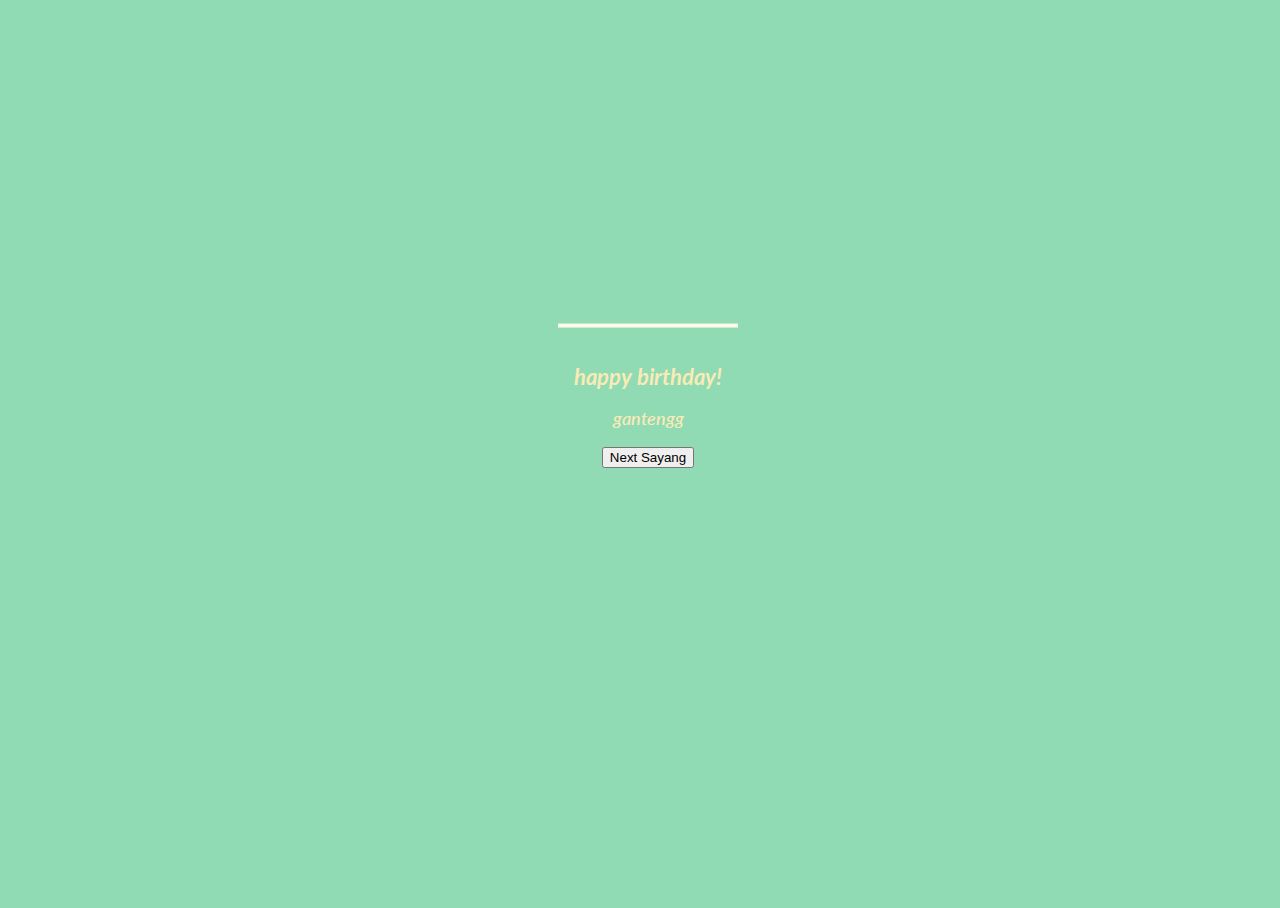
<file: index.html>
<!DOCTYPE html>
<html lang="en">
  <head>
    <meta charset="UTF-8">
    <meta name="viewport" content="width=device-width, initial-scale=1.0">
    <title>Document</title>
    <style>
      @import url(https://fonts.googleapis.com/css?family=Lato:300italic);

      html,
      body {
        width: 100%;
        height: 100%;
        scrollbar-width: none;
        overflow: hidden;
      }

      body {
        background: #90dab4;
      }

      .name{
        font-size: 1.1rem;
        font-weight: 600;
      }

      #cake {
        display: block;
        position: relative;
        margin: -10em auto 0 auto;
      }

      /* ============================================== Candle
      */

      .cake {
        background: #ffffff;
        border-radius: 10px;
        position: absolute;
        top: 228px;
        left: 50%;
        margin-left: -2.4px;
        margin-top: -8.33333333px;
        width: 5px;
        height: 35px;
        transform: translateY(-300px);
        backface-visibility: hidden;
        animation: in 500ms 6s ease-out forwards;
      }
      .cake:after,
      .cake:before {
        background: rgba(216, 47, 47, 0.4);
        content: "";
        position: absolute;
        width: 100%;
        height: 2.22222222px;
      }
      .cake:after {
        top: 25%;
        left: 0;
      }
      .cake:before {
        top: 45%;
        left: 0;
      }

      /* ============================================== Fire
      */

      .fuego {
        border-radius: 100%;
        position: absolute;
        top: -20px;
        left: 50%;
        margin-left: -2.6px;
        width: 6.66666667px;
        height: 18px;
      }
      .fuego:nth-child(1) {
        animation: fuego 2s 6.5s infinite;
      }
      .fuego:nth-child(2) {
        animation: fuego 1.5s 6.5s infinite;
      }
      .fuego:nth-child(3) {
        animation: fuego 1s 6.5s infinite;
      }
      .fuego:nth-child(4) {
        animation: fuego 0.5s 6.5s infinite;
      }
      .fuego:nth-child(5) {
        animation: fuego 0.2s 6.5s infinite;
      }

      /* ============================================== Animation Fire
      */

      @keyframes fuego {
        0%, 100% {
          background: rgba(188, 160, 49, 0.5);
          box-shadow: 0 0 40px 10px rgba(248, 233, 209, 0.2);
          transform: translateY(0) scale(1);
        }
        50% {
          background: rgba(7, 7, 7, 0.1);
          box-shadow: 0 0 40px 20px rgba(243, 15, 182, 0.2);
          transform: translateY(-20px) scale(0);
        }
      }

      @keyframes in {
        to {
          transform: translateY(0);
        }
      }

      .text {
        color: #f8ebb6;
        font-family: 'Lato', sans-serif;
        font-weight: 300;
        font-style:italic;
        text-align: center;
        h1 {
          font-size: 1.4em;
        }
      }
    </style>
  </head>
  <body>
      <div class="cake">
        <div class="fuego"></div>
        <div class="fuego"></div>
        <div class="fuego"></div>
        <div class="fuego"></div>
        <div class="fuego"></div>
      </div>
      <svg id="cake" version="1.1" x="0px" y="0px" width="200px" height="500px" viewBox="0 0 200 500" enable-background="new 0 0 200 500" xml:space="preserve">
        <path fill="#a88679" d="M173.667-13.94c-49.298,0-102.782,0-147.334,0c-3.999,0-4-16.002,0-16.002
        c44.697,0,96.586,0,147.334,0C177.667-29.942,177.668-13.94,173.667-13.94z">
            <animate id="bizcocho_3" attributeName="d" calcMode="spline" keySplines="0 0 1 1; 0 0 1 1" begin="relleno_2.end" dur="0.3s" fill="freeze" values="
                              M173.667-13.94c-49.298,0-102.782,0-147.334,0c-3.999,0-4-16.002,0-16.002
        c44.697,0,96.586,0,147.334,0C177.667-29.942,177.668-13.94,173.667-13.94z
                              ;
                              M173.667,411.567c-47.995,12.408-102.955,12.561-147.334,0
        c-3.848-1.089-0.189-16.089,3.661-15.002c44.836,12.66,90.519,12.753,139.427,0.07
        C173.293,395.631,177.541,410.566,173.667,411.567z
                              ;
                              M173.667,427.569c-49.795,0-101.101,0-147.334,0c-3.999,0-4-16.002,0-16.002
        c46.385,0,97.539,0,147.334,0C177.668,411.567,177.667,427.569,173.667,427.569z
                              " />
        </path>
        <path fill="#8b6a60" d="M100-178.521c1.858,0,3.364,1.506,3.364,3.363c0,0,0,33.17,0,44.227
        c0,19.144,0,57.431,0,76.574c0,10.152,0,40.607,0,40.607c0,1.858-1.506,3.364-3.364,3.364l0,0c-1.858,0-3.364-1.506-3.364-3.364c0,0,0-30.455,0-40.607c0-19.144,0-57.432,0-76.575c0-11.057,0-44.226,0-44.226C96.636-177.015,98.142-178.521,100-178.521
        L100-178.521z">
            <animate id="relleno_2" attributeName="d" calcMode="spline" keySplines="0 0 1 1; 0 0 1 1; 0 0 0.58 1" begin="bizcocho_2.end" dur="0.5s" fill="freeze" values="
                              M100-178.521c1.858,0,3.364,1.506,3.364,3.363c0,0,0,33.17,0,44.227
        c0,19.144,0,57.431,0,76.574c0,10.152,0,40.607,0,40.607c0,1.858-1.506,3.364-3.364,3.364l0,0c-1.858,0-3.364-1.506-3.364-3.364c0,0,0-30.455,0-40.607c0-19.144,0-57.432,0-76.575c0-11.057,0-44.226,0-44.226C96.636-177.015,98.142-178.521,100-178.521
        L100-178.521z
                              ;
                              M100,267.257c1.858,0,3.364,1.506,3.364,3.363c0,0,0,33.17,0,44.227
        c0,19.143,0,57.43,0,76.574c0,10.151,0,40.606,0,40.606c0,1.858-1.506,3.364-3.364,3.364l0,0c-1.858,0-3.364-1.506-3.364-3.364
        c0,0,0-30.455,0-40.606c0-19.145,0-57.432,0-76.576c0-11.057,0-44.225,0-44.225C96.636,268.763,98.142,267.257,100,267.257
        L100,267.257z
                              ;
                              M93.928,405.433c-0.655,6.444-0.102,9.067,2.957,11.798c0,0,8.083,5.571,16.828,3.503
        c18.629-4.406,43.813,6.194,50.792,7.791c14.75,3.375,9.162,6.867,9.162,6.867c-2.412,2.258-58.328,0-73.667,0l0,0
        c-1.858,0-69.995,2.133-73.667,0c0,0-3.337-2.439,6.172-5.992c11.375-4.25,52.875,8.822,47.139-9.442
        c-6.333-20.167,5.226-21.514,5.226-21.514c3.435-0.915,12.78-6.663,10.923-0.546L93.928,405.433z
                              ;
                              M102.242,427.569c5.348,0,14.079,0,17.462,0c0,0,17.026,0,27.504,0
        c19.143,0,20.39-3.797,26.459,0c3,1.877,0,7.823,0,7.823c-2.412,2.258-58.328,0-73.667,0l0,0c-1.858,0-67.187,0-73.667,0
        c0,0-4.125-4.983,0-7.823c5.201-3.58,16.085,0,23.725,0c8.841,0,20.762,0,20.762,0c3.686,0,8.597,0,19.511,0H102.242z
                              " />
        </path>
        <path fill="#a88679" d="M173.667-15.929c-46.512,0-105.486,0-147.334,0c-3.999,0-4-16.002,0-16.002
        c43.566,0,97.96,0,147.334,0C177.667-31.931,177.666-15.929,173.667-15.929z">
            <animate id="bizcocho_2" attributeName="d" calcMode="spline" keySplines="0 0 1 1; 0 0 1 1; 0.25 0 0.58 1" begin="relleno_1.end" dur="0.5s" fill="freeze" values="
                              M173.667-15.929c-46.512,0-105.486,0-147.334,0c-3.999,0-4-16.002,0-16.002
        c43.566,0,97.96,0,147.334,0C177.667-31.931,177.666-15.929,173.667-15.929z
                              ;
                              M173.434,445.393c-47.269,8.001-105.245,8.001-147.334,0c-3.929-0.747-0.692-16.543,3.243-15.824
        c43.828,8.001,92.165,8.001,140.739,0C174.029,428.918,177.377,444.726,173.434,445.393z
                              ;
                              M173.667,449.514c-47.576-5.454-102.799-5.744-147.333,0c-3.966,0.512-3.938-15.297,0-16.002
        c43.683-7.823,97.646-8.026,147.333,0C177.616,434.15,177.642,449.969,173.667,449.514z
                              ;
                              M173.667,451.394c-49.298,0-102.782,0-147.334,0c-3.999,0-4-16.002,0-16.002
        c44.697,0,96.586,0,147.334,0C177.667,435.392,177.668,451.394,173.667,451.394z
                              " />
        </path>
        <path fill="#8b6a60" d="M101.368-73.685c0,12.164,0,15.18,0,28.519c0,22.702,0-13.661,0,8.304c0,14.48,0,18.233,0,30.512
        c0,1.753-2.958,1.847-2.958,0c0-12.68,0-16.277,0-30.401c0-21.983,0,11.66,0-8.305c0-13.027,0-15.992,0-28.628
        C98.411-75.883,101.368-75.592,101.368-73.685z">
            <animate id="relleno_1" attributeName="d" calcMode="spline" keySplines="0 0 1 1; 0 0 1 1; 0 0 0.6 1" begin="bizcocho_1.end" dur="0.5s" fill="freeze" values="
                              M101.368-73.685c0,12.164,0,15.18,0,28.519c0,22.702,0-13.661,0,8.304c0,14.48,0,18.233,0,30.512
        c0,1.753-2.958,1.847-2.958,0c0-12.68,0-16.277,0-30.401c0-21.983,0,11.66,0-8.305c0-13.027,0-15.992,0-28.628
        C98.411-75.883,101.368-75.592,101.368-73.685z
                              ;
                              M101.368,350.885c0,12.164,0,65.18,0,78.518c0,22.703,0-33.66,0-11.695c0,14.48,0,28.232,0,40.512
        c0,1.753-2.958,1.847-2.958,0c0-12.68,0-26.277,0-40.402c0-21.982,0,31.66,0,11.695c0-13.027,0-65.992,0-78.627
        C98.411,348.686,101.368,348.977,101.368,350.885z
                              ;
                              M128.38,447.567c37.626,6.312,39.303,13.658,26.833,12.833c-22.653-1.499-13.636-0.831-23.302-0.831
        c-14.48,0-17.884,0-30.163,0c-2.087,0-2.068,0-3.915,0c-13.333,0-8.963,0-23.088,0c-11.668,0-14.062,5.995-27.532,1.164
        c-12.629-4.529,38.667-3.167,46.833-17.333C100.077,432.94,105.546,443.736,128.38,447.567z
                              ;
                              M173.667,451.394c2.875,0,2.997,9.257,0,9.131c-22.662-0.956-32.09-0.956-41.756-0.956
        c-14.48,0-17.884,0-30.163,0c-2.087,0-2.068,0-3.915,0c-13.333,0-8.963,0-23.088,0c-11.668,0-34.99-0.294-48.412,1.831
        c-4.109,0.65-3.01-10.006,0-10.006C37.129,451.394,149.379,451.394,173.667,451.394z
                              " />
        </path>
        <path fill="#a88679" d="M173.667,21.571c-33.174,0-111.467,0-147.334,0c-4,0-4-16.002,0-16.002c39.836,0,105.982,0,147.334,0
        C177.668,5.569,177.667,21.571,173.667,21.571z">
            <animate id="bizcocho_1" attributeName="d" calcMode="spline" keySplines="0 0 1 1; 0 0 1 1; 0 0 1 1; 0.25 0 1 1; 0 0 1 1; 0.25 0 0.6 1" begin="2s" dur="0.8s" fill="freeze" values="
                              M173.667,21.571c-33.174,0-111.467,0-147.334,0c-4,0-4-16.002,0-16.002c39.836,0,105.982,0,147.334,0
        C177.668,5.569,177.667,21.571,173.667,21.571z
                              ;
                              M173.667,459.569c-33.197,16.002-110.782,16.002-147.334,0c-3.664-1.604,1.614-15.617,5.337-14.153
        c40.702,16.002,94.289,16.104,136.505,0.103C171.917,444.1,177.271,457.832,173.667,459.569z
                              ;
                              M171.817,475.571c-39.361-3.001-105.438-2.571-143.556,0c-3.991,0.27-7.377-14.736-3.387-15.014
        c41.553-2.888,104.421-3.121,150.51-0.233C179.378,460.574,175.806,475.875,171.817,475.571z
                              ;
                              M171.817,459.564c-38.8-12.188-104.504-13.762-143.556,0c-3.772,1.329-7.961-12.604-4.178-13.905
        c40.864-14.064,105.114-15.52,151.918-0.973C179.822,445.874,175.634,460.762,171.817,459.564z
                              ;
                              M173.667,475.571c-46.376-5.005-105.924-4.003-147.334,0c-3.981,0.385-3.479-15.421,0.479-16.002
        c43.087-6.327,97.705-7.083,146.855,0.438C177.621,460.613,177.644,476,173.667,475.571z
                              ;
                              M173.667,474.117c-46.376,1.866-105.638,2.01-147.334,0c-3.995-0.192-3.52-16.144,0.479-16.002
        c43.794,1.55,96.341,1.541,145.723,0C176.532,457.99,177.663,473.956,173.667,474.117z
                              ;
                              M173.667,475.571c-46.512,0-105.486,0-147.334,0c-3.999,0-4-16.002,0-16.002c43.566,0,97.96,0,147.334,0
        C177.667,459.569,177.666,475.571,173.667,475.571z
                              " />
        </path>
        <path fill="#fefae9" d="M104.812,113.216c0,3.119-2.164,5.67-4.812,5.67c-2.646,0-4.812-2.551-4.812-5.67c0-5.594,0-16.782,0-22.375
      c0-5.143,0-15.427,0-20.568c0-7.333,0-21.998,0-29.33c0-5.523,0-16.569,0-22.092c0-3.295,0-9.885,0-13.181
      C95.188,2.551,97.353,0,100,0c2.648,0,4.812,2.551,4.812,5.669c0,3.248,0,9.743,0,12.991c0,5.428,0,16.284,0,21.711
      c0,7.618,0,22.854,0,30.472c0,4.952,0,14.854,0,19.807C104.812,96.292,104.812,107.576,104.812,113.216z">
            <animate id="crema" attributeName="d" calcMode="spline" keySplines="0 0 1 1; 0 0 1 1; 0 0 1 1; 0.25 0 1 1; 0 0 1 1; 0 0 0.58 1" begin="bizcocho_3.end" dur="2s" fill="freeze" values="
                              M104.812,113.216c0,3.119-2.164,5.67-4.812,5.67c-2.646,0-4.812-2.551-4.812-5.67c0-5.594,0-16.782,0-22.375
      c0-5.143,0-15.427,0-20.568c0-7.333,0-21.998,0-29.33c0-5.523,0-16.569,0-22.092c0-3.295,0-9.885,0-13.181
      C95.188,2.551,97.353,0,100,0c2.648,0,4.812,2.551,4.812,5.669c0,3.248,0,9.743,0,12.991c0,5.428,0,16.284,0,21.711
      c0,7.618,0,22.854,0,30.472c0,4.952,0,14.854,0,19.807C104.812,96.292,104.812,107.576,104.812,113.216z
                              ;
                              M104.812,405.897c0,3.119-2.164,5.67-4.812,5.67c-2.646,0-4.812-2.551-4.812-5.67c0-5.594,0-16.782,0-22.376
      c0-5.143,0-15.426,0-20.568c0-7.332,0-21.997,0-29.33c0-5.522,0-16.568,0-22.092c0-3.295,0-9.885,0-13.181
      c0-3.118,2.165-5.669,4.812-5.669c2.648,0,4.812,2.551,4.812,5.669c0,3.247,0,9.743,0,12.991c0,5.428,0,16.283,0,21.711
      c0,7.618,0,22.854,0,30.473c0,4.951,0,14.854,0,19.807C104.812,388.972,104.812,400.256,104.812,405.897z
                              ;
                              M111.873,411.567c-3.119,0-9.226,0-11.874,0c-2.646,0-7.748,0-10.867,0c-7.086,0-12.698,0-18.292,0
      c-6.592,0-12.871,7.371-19.166,3.008c-10.043-6.961-7.776-10.169,2.991-17.745c12.61-8.873,27.713,1.994,25.919-7.531
      c-2.589-13.742,11.008-14.513,11.365-17.789c0.441-4.051,4.235-11.107,8.051-8.175c3.113,2.393,1.007,8.008,0,13.159
      c-1.871,9.569,8.058,2.113,9.494,14.155c2.592,21.732,21.184-0.675,29.309,7.976c5.216,5.553,18.413,5.552,15.426,12.942
      c-3.131,7.745-15.825-4.369-23.8,2.903C126.261,418.271,118.301,411.567,111.873,411.567z
                              ;
                              M111.873,411.567c-3.119,0-9.226,0-11.874,0c-2.646,0-9.734,4.069-12.853,4.069
      c-7.086,0-10.712-4.069-16.306-4.069c-6.592,0-12.12,6.013-19.166,3.008c-7.053-3.008-7.458,2.026-18.659,1.165
      c-6.832-0.525-7.522-3.034-7.533-6.265c-0.037-10.336,22.073-2.452,36.613-2.628c10.234-0.124,19.856-1.439,37.905-2.102
      c16.642-0.61,32.699,1.552,46.009,1.927c12.438,0.351,29.663-8.99,31.532,3.315c0.773,5.093-5.605,3.342-11.211,9.579
      c-5.093,5.667-7.59-4.605-12.965-3.832c-8.269,1.189-14.962-8.537-22.937-1.265C126.261,418.271,118.301,411.567,111.873,411.567z
                              ;
                              M110.946,413.652c-2.904-1.137-8.405-2.748-12.446-0.97c-6.099,2.685-7.273,10.358-13.253,8.242
      c-7.843-2.775-8.953-5.008-14.546-5.01c-24.653-0.011-4.849,26.507-18.264,26.507c-12.377,0,5.791-33.537-19.422-26.682
      c-7.703,2.095-9.806-0.942-9.817-4.173c-0.037-10.336,24.357-4.544,38.897-4.72c10.234-0.124,19.856-1.439,37.905-2.102
      c16.642-0.61,32.699,1.552,46.009,1.927c12.438,0.351,28.973-8.865,31.532,3.315c1.449,6.896,0.318,15.624-3.874,15.624
      c-7.619,0-1.788-15.192-19.243-7.111c-7.581,3.51-15.963-9.738-26.669,1.066C120.644,426.744,118.381,416.561,110.946,413.652z
                              ;
                              M111.547,413.9c-2.969-0.956-8.775-0.949-13.167-0.5c-14.667,1.5-8.325,16.508-14.667,16.666
      c-6.667,0.166-0.167-13.5-13.013-14.151c-30.471-1.545-5.572,46.651-18.987,46.651c-12.377,0,10.333-50.166-18.667-44.5
      c-7.835,1.531-9.537-1.417-9.548-4.647c-0.037-10.336,23.675-5.177,38.215-5.353c10.234-0.124,20.618-1.671,38.667-2.333
      c16.642-0.61,32.023,1.458,45.333,1.833c12.438,0.351,33.819-8.431,33.199,4.001c-0.532,10.666,0.414,26.166-5.245,25.833
      c-7.606-0.447-2.954-31.5-19.243-18.899c-7.985,6.177-17.658-5.969-27.377,5.732C118.88,434.066,121.38,417.067,111.547,413.9z
                              ;
                              M111.547,415.233c-6.667-0.834-9.667,4.667-13.833,3.333c-19.649-6.291-8.158,22.176-14.5,22.334
      c-6.667,0.166,2.833-18-13.333-22.167c-29.544-7.615-9.667,43.833-20.167,43.833c-10.333,0,8.004-55.006-16.833-39
      c-7.5,4.833-9.508-3.78-9.299-7.004c0.799-12.329,23.592-7.153,38.132-7.329c10.234-0.124,20.238-1.505,38.287-2.167
      c16.642-0.61,32.903,1.125,46.213,1.5c12.438,0.351,35.058-5.579,31.863,6.451c-5.532,20.833,1.25,28.216-4.409,27.883
      c-7.606-0.447-6.058-37.895-20.62-23.333c-10.167,10.166-15.972-0.747-25,12C119.547,443.568,121.798,416.515,111.547,415.233z
                              " />
        </path>
        <rect x="10" y="475.571" fill="#fefae9" width="180" height="4" />
      </svg>
      <div class="text">
  <h1>happy birthday!</h1>
  <p class="name">gantengg</p>
   <div id="typedMessage" class="message-box">
                <p class="typing-effect" id="typingText"></p>
            </div>
  <button class="next-btn" onclick="goToGift()">Next Sayang </button>
  </div>

<script>
  function goToGift() {
    window.location.href = "gift.html"; // pindah ke halaman utama
  }
</script>
</file>
